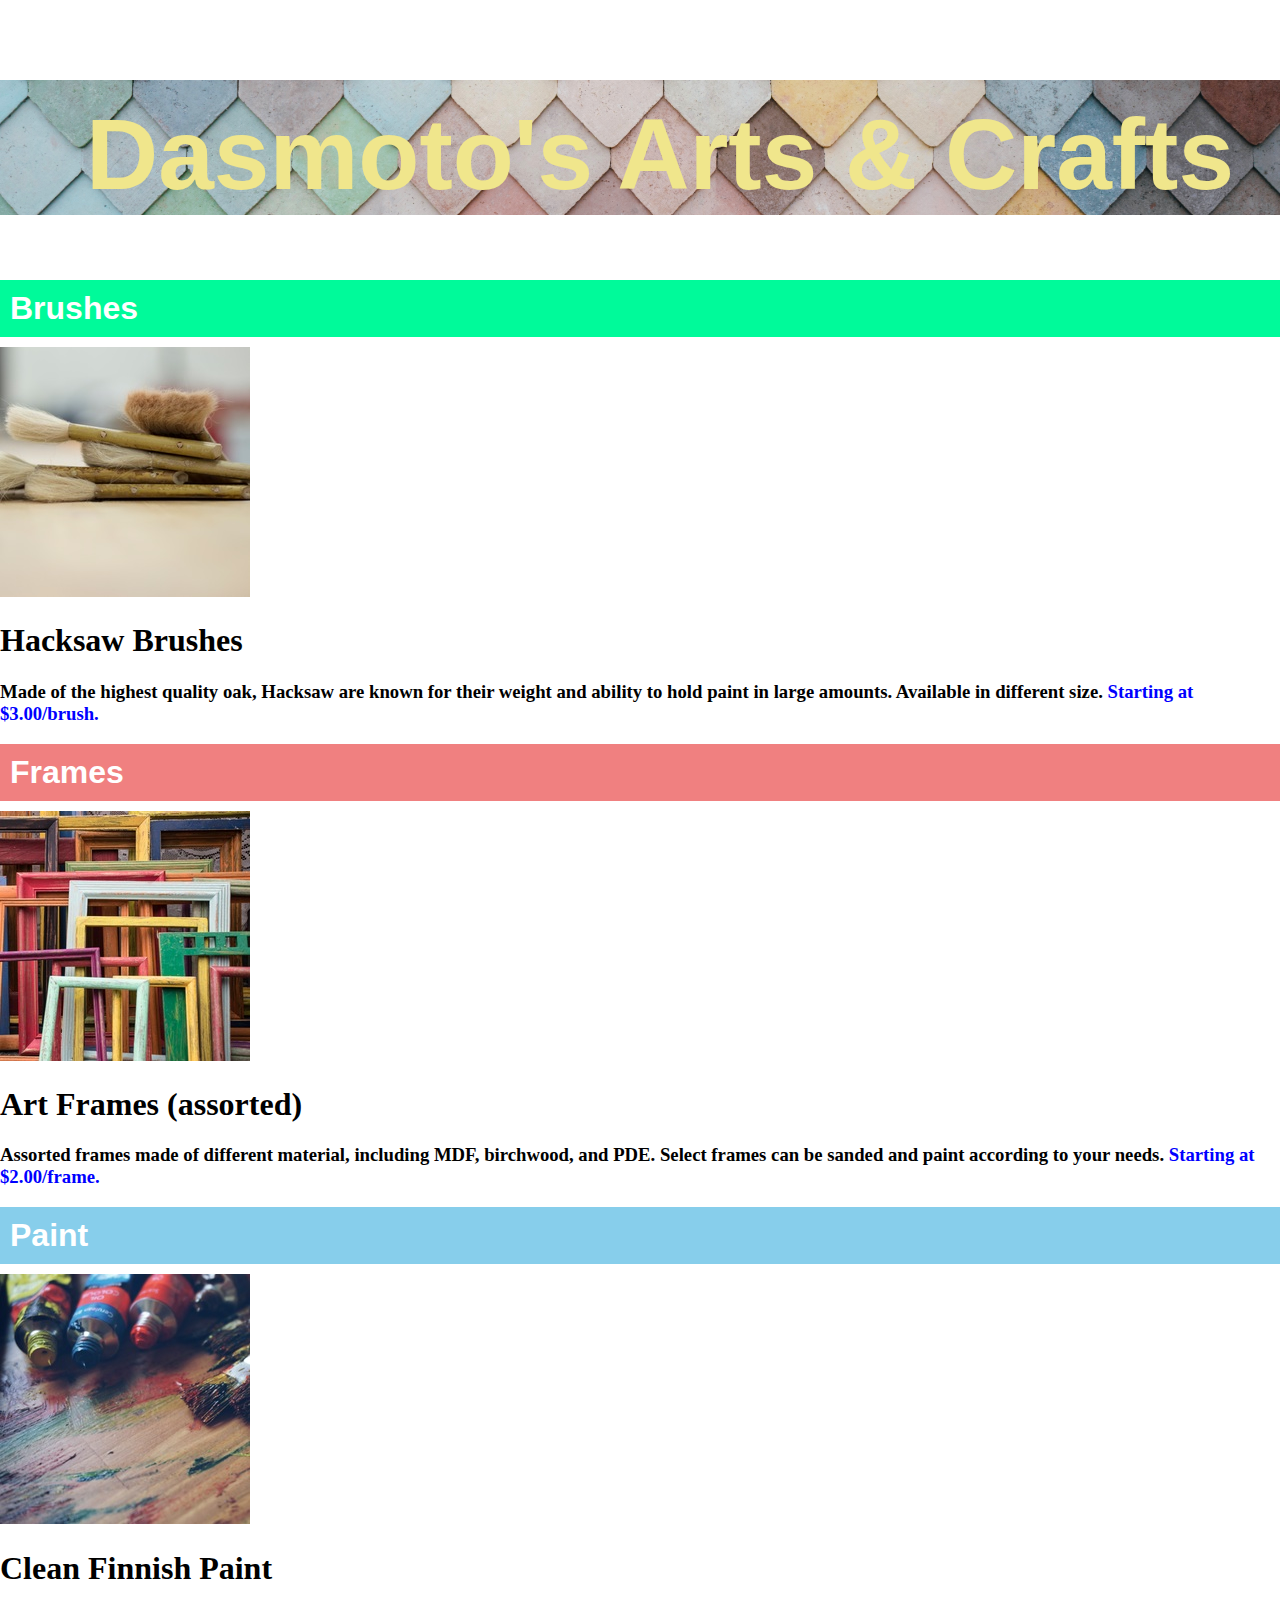
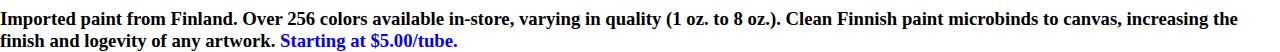
<file: index.html>
<!DOCTYPE html>
<html lang="en">
<head>
    <meta charset="UTF-8">
    <meta name="viewport" content="width=device-width, initial-scale=1.0">
    <title>Dasmoto's Arts & Crafts</title>
    <link rel="stylesheet" href="./resources/css/index.css">
</head>
<body>
    <!-- Part1 -->
    <header class="image-container">
        <img src="./resources/images/pattern.jpeg" alt="Image description">
        <h1>Dasmoto's Arts & Crafts</h1>
    </header>

     <!-- Part2 -->
      <div class="part2">
        <h1>Brushes</h1>
      </div>   

      <!-- Part3 -->
      <div class="part3">
        <img src="./resources/images/hacksaw.jpeg" alt="Image description">
        <h1>Hacksaw Brushes</h1>
        <h3>Made of the highest quality oak, Hacksaw are known for their weight and ability to hold paint in large amounts. Available in different size. <b style='color:blue !important;'>Starting at $3.00/brush.</b></h3>
      </div>   

      <!-- Part4 -->
      <div class="part4">
        <h1>Frames</h1>
      </div>   

      <!-- Part5 -->
      <div class="part5">
        <img src="./resources/images/frames.jpeg" alt="Image description">
        <h1>Art Frames (assorted)</h1>
        <h3> Assorted frames made of different material, including MDF, birchwood, and PDE. Select frames can be sanded and paint according to your needs. <b style='color:blue !important;'>Starting at $2.00/frame.</b></h3>
      </div>   

      <!-- Part6 -->
      <div class="part6">
        <h1>Paint</h1>
      </div>   

      <!-- Part7 -->
      <div class="part7">
        <img src="./resources/images/finnish.jpeg" alt="Image description">
        <h1> Clean Finnish Paint</h1>
        <h3> Imported paint from Finland. Over 256 colors available in-store, varying in quality (1 oz. to 8 oz.). Clean Finnish paint microbinds to canvas, increasing the finish and logevity of any artwork. <b style='color:blue !important;'>Starting at $5.00/tube.</b></h3>
      </div>   

</body>
</html>
</file>
<file: resources/css/index.css>
html, body {
    height: 100%; /* Ensure full height for the page */
    margin: 0;
    padding: 0;
}

.image-container {
    position: relative;
    height: 30vh; /* Reduce the height of the image container */
    width: 100%;
    overflow: hidden;
}

.image-container img {
    position: absolute;
    top: 80px;
    left: 0;
    width: 100%;
    height: 50%; 
    object-fit: cover;
    z-index: -1;
}

.image-container h1 {
    position: relative;
    top: 20px;
    left: 20px;
    padding: 10px;
    font-size: 100px;
    text-align: center;
    color: khaki;
    font-family: Helvetica;
    font-weight: bold;
    z-index: 5;
}

.part2 h1, .part4 h1, .part6 h1 {
    font-family: Helvetica;
    font-size: 32px;
    font-weight: bold;
    color: white;
    text-align: left;
    margin: 0; /* Ensure no extra margin is added */
    padding: 10px;
}

.part2 h1 {
    background-color: mediumspringgreen;
}

.part4 h1 {
    background-color: lightcoral;
}

.part6 h1 {
    background-color: skyblue;
}

header.image-container {
    margin-bottom: 0px; /* Remove space below the header */
}

.part2 {
    margin-top: 0;
    padding-top: 10px;
    /* padding-bottom: 50px; */
}

.part3, .part4, .part5, .part6, .part7 {
    margin-top: 10px; 
}
</file>
